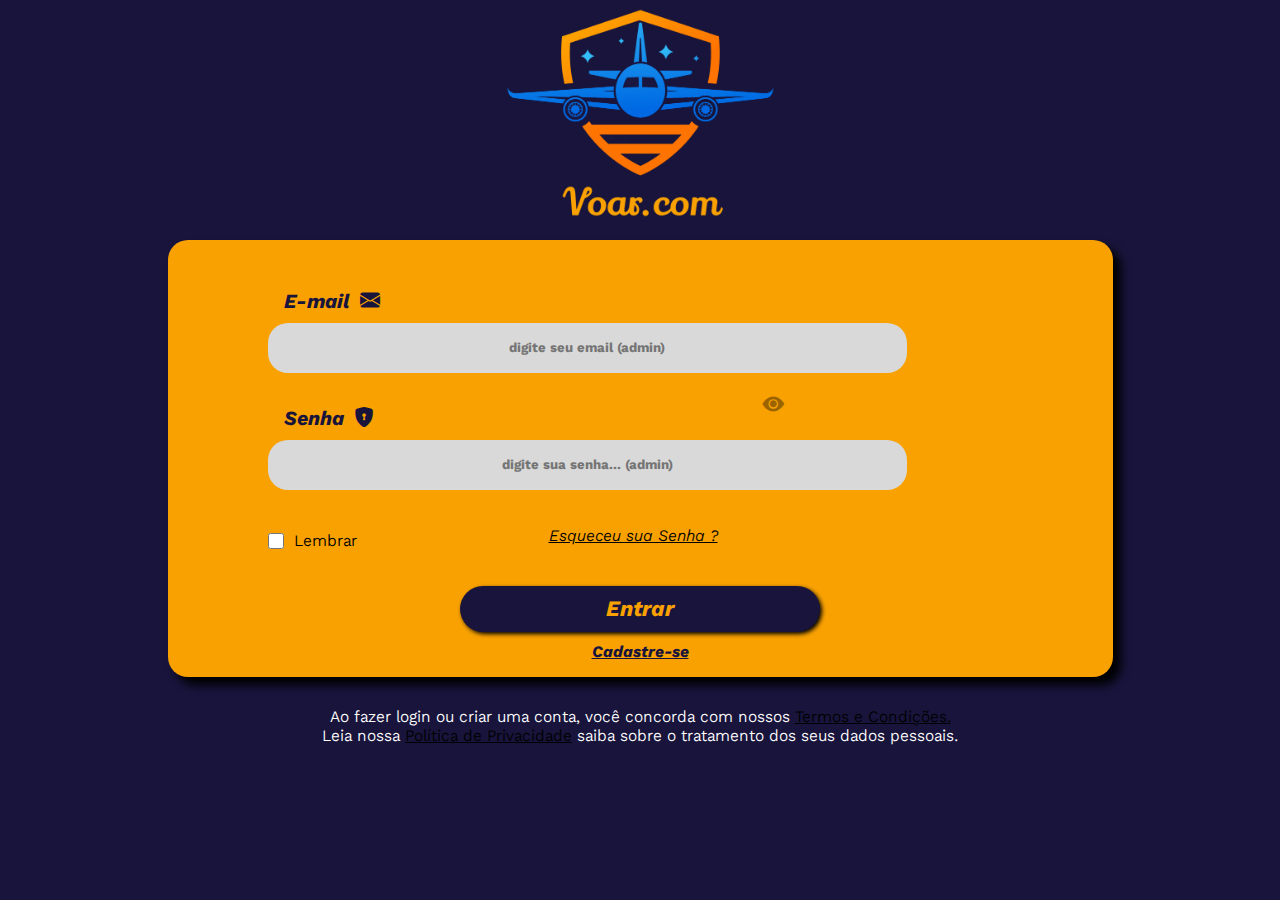
<file: index.html>
<!DOCTYPE html>
<html lang="pt-br">

<head>
    <meta charset="UTF-8">
    <meta name="viewport" content="width=device-width, initial-scale=1.0">
    <link rel="stylesheet" href="login.css">
    <title>Entrar - Voar.com</title>
</head>

<body>


    <section class="logotipo">
        <a href="#">
            <img src="img/logo sem fundo.png" alt="logotipo voar.com">
        </a>
    </section>



    <section class="boxLogin">

        <div class="modalLogin">
            <form>

                <div class="iconesLabelsLogin">
                    <h3>E-mail</h3>
                    <i class="bi bi-envelope-fill"></i>
                </div>
                <input type="email" placeholder="digite seu email (admin)" id="email">

                <div class="iconesLabelsLogin">
                    <h3>Senha</h3>
                    <i class="bi bi-shield-lock-fill"></i>
                </div>

                <div class="verEsconderSenha">
                    <i class="bi bi-eye-fill ver" onclick="verSenha()"></i>
                    <i class="bi bi-eye-slash-fill esconder" onclick="esconderSenha()"></i>
                </div>
                <input type="password" placeholder="digite sua senha... (admin)" id="inputSenha">

                <div class="optionsExtras">

                    <div class="lembreseLogin">
                        <input type="checkbox" onclick="salvarEmail()" id="checkBoxSalvar">
                        <p>Lembrar</p>
                    </div>

                    <div class="esqueceuSenha">
                        <p onclick="btnEsqueceu()">
                            <u>Esqueceu sua Senha ?</u>
                        </p>
                    </div>
                </div>

                <div class="btnPrincipal">
                    <button onclick="logar(); return false">Entrar</button>
                </div>

                <div class="linkCadastrar">
                    <p onclick="btnCadastrar()">
                        <u>Cadastre-se</u>
                    </p>
                </div>
            </form>
        </div>

    </section>



    <!--Seção Modal Esqueceu Senha -->
    <section class="modalE_Senha">

        <div class="modal">
            <div class="contentEsqueceuSenha">

                <div class="labelsIcons">
                    <h2>Email</h2>
                    <i class="bi bi-envelope-fill"></i>

                    <div class="btnRetornoE_Senha">
                        <i class="bi bi-arrow-bar-left" onclick="btnReturn()"></i>
                    </div>

                </div>
                <input type="email" placeholder="Digite seu email . . . (admin)" id="inputEmail">

                <div class="labelsIcons">
                    <h2>Confirmar Email</h2>
                    <i class="bi bi-person-check-fill"></i>
                </div>
                <input type="email" placeholder="Confirmar Email (admin)" id="inputConfirmarEmail">

                <p>Ao digitar um email válido, você receberá um email com instruções para recuperação de senha.</p>

                <div class="btnPrincipal">
                    <button onclick="btnRecuperarSenha()">Recuperar Senha</button>
                </div>

            </div>

            <!--Mensagem de Sucesso na Recuperação de Senha-->
            <!--Estrutura no arquivo login.js-->
            <div class="msgSucessoE_Senha" id="msgSucessoE_Senha">
            </div>

        </div>

    </section>

    <!--Seção Modal Cadastre-se-->
    <section class="secaoCadastro">

        <div class="modal">

            <div class="voltarCadastro">
                <i class="bi bi-arrow-bar-left" onclick="voltarCadastro()"></i>
            </div>

            <div class="labelsIcons">
                <h3>Nome Completo</h3>
                <i class="bi bi-person-fill"></i>
            </div>
            <input type="text" placeholder="Digite seu Nome Completo" id="inputCadastro">

            <div class="labelsIcons">
                <h3>Email</h3>
                <i class="bi bi-envelope-at-fill"></i>
            </div>
            <input type="email" placeholder="Digite seu Email" id="inputCadastro">

            <div class="labelsIcons">
                <h3>Criar uma Senha</h3>
                <i class="bi bi-shield-lock-fill"></i>
            </div>
            <input type="password" placeholder="Crie uma nova Senha" id="inputCadastro">

            <div class="labelsIcons">
                <h3>Confirmar Senha</h3>
                <i class="bi bi-shield-fill-check"></i>
            </div>
            <input type="password" placeholder="Confirmar Senha" id="inputCadastro">

            <div class="btnPrincipal">
                <button onclick="validarCadastro()">Cadastre-se</button>
            </div>

        </div>

    </section>

    <section id="msgS_Cadastro" class="msgS_Cadastro">
        <div class="modalS_Cadastro">
        </div>
    </section>



    <footer>
        <div class="rodape">
            <p>
                Ao fazer login ou criar uma conta, você concorda com nossos <u>Termos e Condições.</u> <br>
                Leia nossa <u>Política de Privacidade</u> saiba sobre o tratamento dos seus dados pessoais.
            </p>
        </div>
    </footer>

    <script src="login.js"></script>
</body>

</html>
</file>
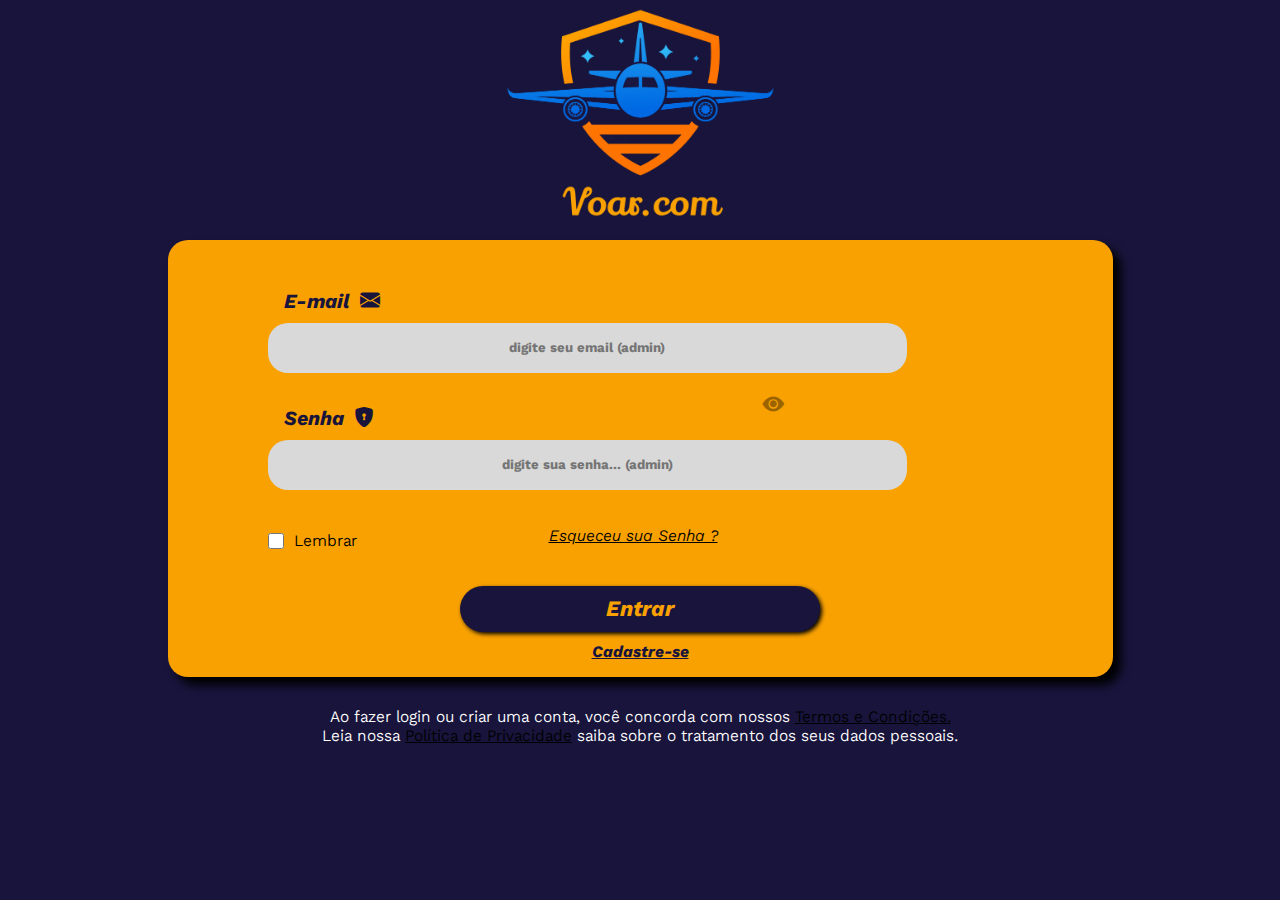
<file: login.html>
<!DOCTYPE html>
<html lang="pt-br">

<head>
    <meta charset="UTF-8">
    <meta name="viewport" content="width=device-width, initial-scale=1.0">
    <link rel="stylesheet" href="login.css">
    <title>Entrar - Voar.com</title>
</head>

<body>


    <section class="logotipo">
        <a href="#">
            <img src="img/logo sem fundo.png" alt="logotipo voar.com">
        </a>
    </section>



    <section class="boxLogin">

        <div class="modalLogin">
            <form>

                <div class="iconesLabelsLogin">
                    <h3>E-mail</h3>
                    <i class="bi bi-envelope-fill"></i>
                </div>
                <input type="email" placeholder="digite seu email (admin)" id="email">

                <div class="iconesLabelsLogin">
                    <h3>Senha</h3>
                    <i class="bi bi-shield-lock-fill"></i>
                </div>

                <i class="bi bi-eye-fill ver" onclick="verSenha()"></i>
                <i class="bi bi-eye-slash-fill esconder" onclick="esconderSenha()"></i>
                <input type="password" placeholder="digite sua senha... (admin)" id="inputSenha">

                <div class="optionsExtras">

                    <div class="lembreseLogin">
                        <input type="checkbox" onclick="salvarEmail()" id="checkBoxSalvar">
                        <p>Lembrar</p>
                    </div>

                    <div class="esqueceuSenha">
                        <p onclick="btnEsqueceu()">
                            <u>Esqueceu sua Senha ?</u>
                        </p>
                    </div>
                </div>

                <div class="btnPrincipal">
                    <button onclick="logar(); return false">Entrar</button>
                </div>

                <div class="linkCadastrar">
                    <p onclick="btnCadastrar()">
                        <u>Cadastre-se</u>
                    </p>
                </div>
            </form>
        </div>

    </section>



    <!--Seção Modal Esqueceu Senha -->
    <section class="modalE_Senha">

        <div class="modal">
            <div class="contentEsqueceuSenha">

                <div class="labelsIcons">
                    <h2>Email</h2>
                    <i class="bi bi-envelope-fill"></i>

                    <div class="btnRetornoE_Senha">
                        <i class="bi bi-arrow-bar-left arrowReturn" onclick="btnReturn()"></i>
                    </div>

                </div>
                <input type="email" placeholder="Digite seu email . . . (admin)" id="inputEmail">

                <div class="labelsIcons">
                    <h2>Confirmar Email</h2>
                    <i class="bi bi-person-check-fill"></i>
                </div>
                <input type="email" placeholder="Confirmar Email (admin)" id="inputConfirmarEmail">

                <p>Ao digitar um email válido, você receberá um email com instruções para recuperação de senha.</p>

                <div class="btnPrincipal">
                    <button onclick="btnRecuperarSenha()">Recuperar Senha</button>
                </div>

            </div>

            <!--Mensagem de Sucesso na Recuperação de Senha-->
            <!--Estrutura no arquivo login.js-->
            <div class="msgSucessoE_Senha" id="msgSucessoE_Senha">
            </div>

        </div>

    </section>

    <!--Seção Modal Cadastre-se-->
    <section class="secaoCadastro">

        <div class="modal">

            <div class="voltarCadastro">
                <i class="bi bi-arrow-bar-left" onclick="voltarCadastro()"></i>
            </div>

            <div class="labelsIcons">
                <h3>Nome Completo</h3>
                <i class="bi bi-person-fill"></i>
            </div>
            <input type="text" placeholder="Digite seu Nome Completo" id="inputCadastro">

            <div class="labelsIcons">
                <h3>Email</h3>
                <i class="bi bi-envelope-at-fill"></i>
            </div>
            <input type="email" placeholder="Digite seu Email" id="inputCadastro">

            <div class="labelsIcons">
                <h3>Criar uma Senha</h3>
                <i class="bi bi-shield-lock-fill"></i>
            </div>
            <input type="password" placeholder="Crie uma nova Senha" id="inputCadastro">

            <div class="labelsIcons">
                <h3>Confirmar Senha</h3>
                <i class="bi bi-shield-fill-check"></i>
            </div>
            <input type="password" placeholder="Confirmar Senha" id="inputCadastro">

            <div class="btnPrincipal">
                <button onclick="validarCadastro()">Cadastre-se</button>
            </div>

        </div>

    </section>

    <section id="msgS_Cadastro" class="msgS_Cadastro">
        <div class="modalS_Cadastro">
        </div>
    </section>



    <footer>
        <div class="rodape">
            <p>
                Ao fazer login ou criar uma conta, você concorda com nossos <u>Termos e Condições.</u> <br>
                Leia nossa <u>Política de Privacidade</u> saiba sobre o tratamento dos seus dados pessoais.
            </p>
        </div>
    </footer>

    <script src="login.js"></script>
</body>

</html>
</file>
<file: login.css>
/*Arquivo CSS Login - Voar.com
Dev. Luan Freire - 2025*/

/*Importações: Fontes (Google Fonts) e Icones (BootStrap)*/
@import url('https://fonts.googleapis.com/css2?family=Kantumruy+Pro:ital,wght@0,100..700;1,100..700&family=Oleo+Script:wght@400;700&display=swap');
@import url("https://cdn.jsdelivr.net/npm/bootstrap-icons@1.11.3/font/bootstrap-icons.min.css");

* {
    padding: 0;
    margin: 0;
    box-sizing: border-box;
}

/*Padrões: Fontes e Cores*/
:root {
    --font-main: "Kantumruy Pro";
    --main-color: #18143C;
    --second-color: #f8a101;
    --cinza-color: #D9D9D9;
}

/*BackGround*/
body {
    background-color: var(--main-color);
    font-family: var(--font-main);
}

/*Logotipo Voar.com*/
.logotipo {
    text-align: center;

    img {
        width: 30vh;
        margin: 0.50rem;
    }
}

/*SEÇÃO Modal Login*/

/*Modal Login*/
.boxLogin {
    display: flex;
    justify-content: center;
}

/*Personalização Modal Login*/
.modalLogin {
    background-color: var(--second-color);
    width: 105vh;
    margin: 10px;
    padding: 1rem;
    border-radius: 20px;
    box-shadow: 8px 8px 10px black;

    /*Input do Modal Login*/
    input {
        width: 70%;
        margin-left: 5.25rem;
        margin-top: 10px;
        height: 3.13rem;
        text-align: center;
    }
}

/*Labels e Icones Modal Login*/
.iconesLabelsLogin {
    display: flex;
    align-items: center;
    margin-left: 6.25rem;
    margin-top: 2.13rem;

    h3 {
        font-size: 20px;
        font-style: italic;
        font-weight: bold;
        color: var(--main-color);
    }

    i {
        font-size: 20px;
        color: var(--main-color);
        margin-left: 10px;
    }
}

/*BTN Visualizar senha do Input Senha*/
.ver {
    position: absolute;
    right: 31rem;
    top: 24.50rem;
    font-size: 22px;
    color: rgba(0, 0, 0, 0.380);
    cursor: pointer;
}

/*BTN Esconder senha do Input Senha*/
.esconder {
    display: none;
    position: absolute;
    right: 31rem;
    top: 24.50rem;
    font-size: 22px;
    color: rgba(0, 0, 0, 0.380);
    cursor: pointer;
}

/*Opções Extras*/

/*CheckBox Lembre-se e link Esqueceu Senha*/
.optionsExtras {
    display: flex;
    align-items: center;
    margin-top: 1rem;

    /*Link Esqueceu Senha?*/
    .esqueceuSenha {
        p {
            margin-left: 12rem;
            font-style: italic;
            cursor: pointer;
        }
    }
}

.lembreseLogin {
    display: flex;
    align-items: center;

    /*Input CheckBox Lembre-se*/
    input {
        width: 1rem;
        box-shadow: none;
    }

    p {
        margin-top: 10px;
        margin-left: 10px;
    }
}

/*Link Cadastre-se*/
.linkCadastrar {
    text-align: center;
    margin-top: 10px;

    p {
        font-family: var(--font-main);
        font-weight: bold;
        font-style: italic;
        color: var(--main-color);
        cursor: pointer;
    }
}

/*SEÇÃO Modal Esqueceu Senha*/
/*OBS: Todas as classes que compõem este modal tem o nome da classe associado (E_Senha)*/

.modalE_Senha {
    display: none;
    justify-content: center;

    /*Legenda instrutiva para Recuperação de Senha*/
    p {
        max-width: 75%;
        margin: 10px 30px;
        opacity: 0.5;
    }
}

/*Botão de Retorno à Página Login*/
.btnRetornoE_Senha {
    margin-left: 73%;

    i {
        font-size: 24px;
        cursor: pointer;
    }
}

/*Mensagem de Sucesso na Recuperação de Senha */
.msgSucessoE_Senha {
    display: none;
}

/*SEÇÃO Modal Cadastre-se*/
/*OBS: Todas as classes que compõem este modal tem o nome da classe associado (Cadastro)*/
.secaoCadastro {
    display: none;
    justify-content: center;
}

/*Icone de voltar*/
.voltarCadastro {
    position: absolute;
    right: 23.75rem;

    i {
        font-size: 25px;
        cursor: pointer;
    }
}

/*Mensagem de Sucesso no cadastro*/
.msgS_Cadastro {
    display: none;
    justify-content: center;
}

/*Modal de Sucesso no Cadastro*/
.modalS_Cadastro {
    /*SUJEITO A ALTERAÇÕES*/
    background-color: var(--second-color);
    width: 50%;
    padding: 30px;
    border-radius: 20px;
    box-shadow: 8px 8px 10px black;
}

/*Footer Voar.com*/

/*Rodapé*/
.rodape {
    text-align: center;
    margin: 1.25rem;
    color: #fff;

    u {
        color: black;
        cursor: pointer;
    }
}

/*CLASSES GLOBAIS*/

/*Inputs*/
input {
    background-color: var(--cinza-color);
    font-family: var(--font-main);
    font-weight: bold;
    margin-left: 1.25rem;
    width: 80%;
    height: 3.13rem;
    border-radius: 20px;
    outline: none;
    border: none;
    padding: 12px;
}

/*Modal Padrão*/
.modal {
    background-color: var(--second-color);
    width: 50%;
    padding: 30px;
    border-radius: 20px;
    box-shadow: 8px 8px 10px black;
}

/*Botão Principal Padrão*/
.btnPrincipal {
    display: flex;
    justify-content: center;
    margin-top: 20px;

    button {
        width: 40vh;
        padding: 10px;
        background-color: var(--main-color);
        outline: none;
        border: none;
        border-radius: 50px;
        font-size: 22px;
        color: var(--second-color);
        font-family: var(--font-main);
        font-weight: bold;
        font-style: italic;
        box-shadow: 2px 2px 4px black;
        cursor: pointer;
    }

    button:active {
        transform: translateY(4px);
    }
}

/*Labels e Icones*/
.labelsIcons {
    display: flex;
    align-items: center;
    margin: 8px 40px;
    color: var(--main-color);

    i {
        font-size: 25px;
        margin-left: 10px;
    }

    h2 {
        font-style: italic;
        font-size: 20px;
    }
}

/*Conteúdo das Mensagens de Sucesso (Cadastro, Recuperar Senha)*/
/*Classe Presente no Arquivo login.js*/
.mainMsgSucesso {
    text-align: center;
    margin: 20px;

    i {
        font-size: 50px;
        color: rgb(2, 102, 2);
    }

    h2 {
        color: rgb(2, 102, 2);
    }

    p {
        opacity: 0.5;
        font-weight: bold;
    }
}

/*RESPONSIVIDADE com MediaQueries*/

/*Smartphones e Iphones*/
@media(max-width: 430px) {
    /*SEÇÃO Modal Login*/

    /*MODAL LOGIN*/
    .modalLogin {

        /*Inputs Login*/
        input {
            margin: 0.50rem;
            width: 90%;
        }

        /*Icones e Labels Modal Login*/
        .iconesLabelsLogin {
            margin-left: 2rem;
            margin-top: 2rem;
        }

        /*Visualizar Senha*/
        .ver,
        .esconder {
            display: none; /*DEIXAR RESPONSIVO*/
        }


        /*Opções Extras: Esqueceu Senha ?, Lembre-se*/
        .optionsExtras {
            .esqueceuSenha {
                p {
                    margin-left: 6rem;
                }
            }
        }

        /*Input CheckBox Lembre-se*/
        .lembreseLogin {
            input {
                width: 1rem;
            }

            p {
                margin: 0;
            }
        }
    }
}
</file>
